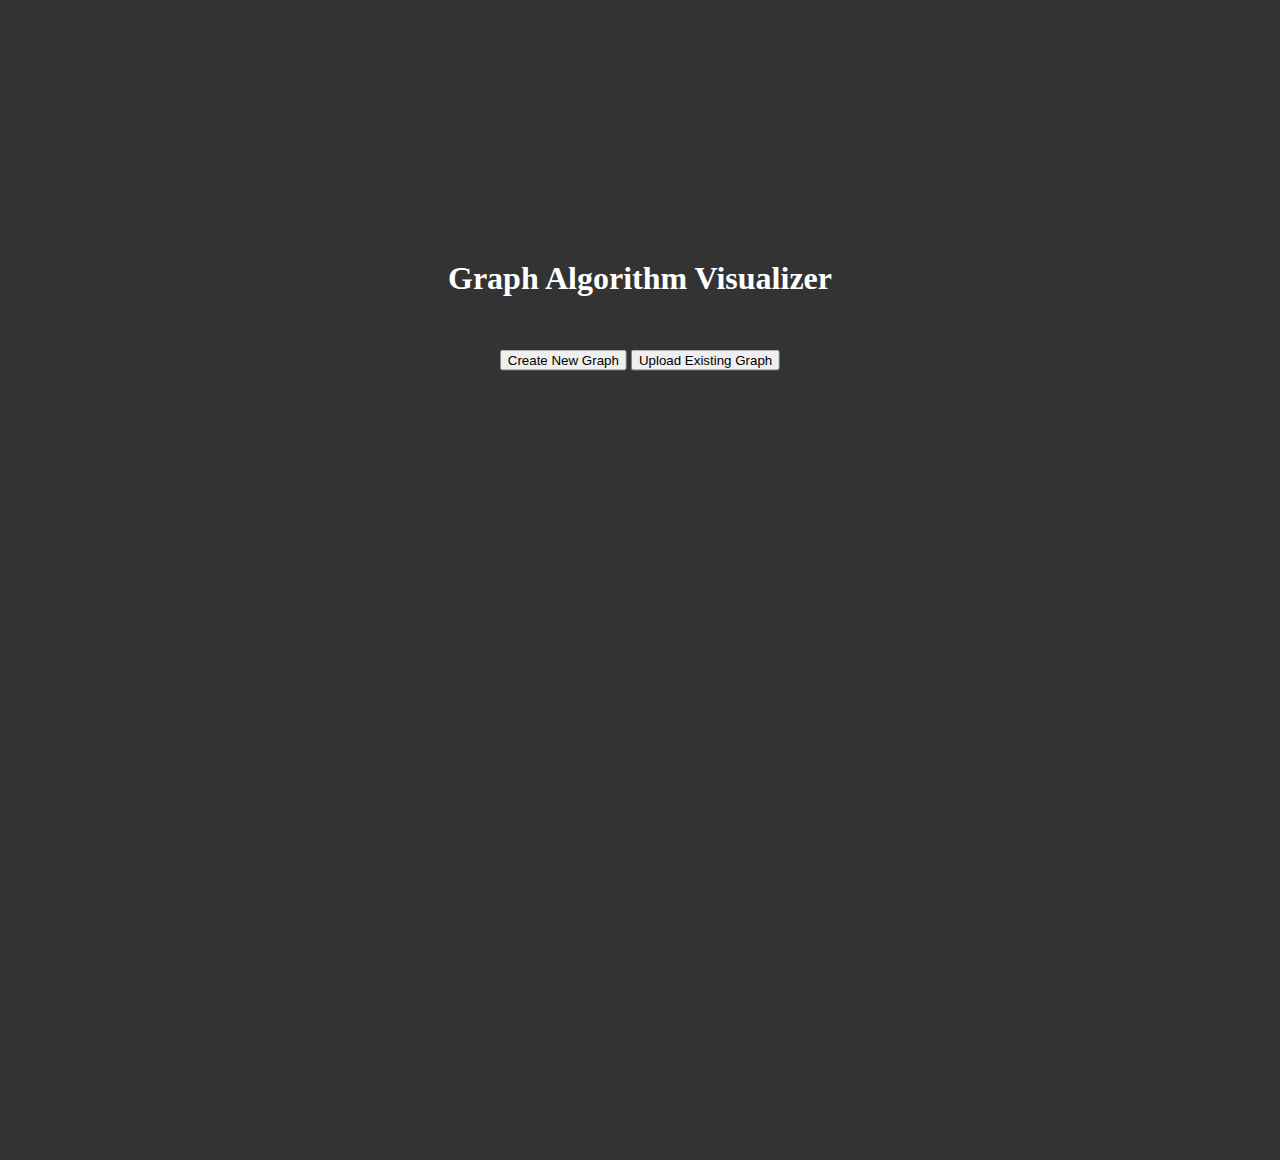
<file: index.html>
<!DOCTYPE html>
<html lang="en">
<head>
<meta charset="UTF-8">
<meta name="viewport" content="width=device-width,
initial-scale=1.0">
  <title>My Graph Visualizer</title>
  <link rel="stylesheet" href="styles.css">
</head>

<body>
  <h1>Graph Algorithm Visualizer</h1>
  <div id="button-container">
    <button id="create-button">Create New Graph</button>
    <button id="upload-button">Upload Existing Graph</button>
  </div>
  <!-- Add a container element where the graph will be displayed -->

  <!-- Add a script to handle the button click event -->
  <script>
    const createButton = document.getElementById('create-button');
    createButton.addEventListener('click', function() {
    window.location = 'graph.html';
});
  </script>
</body>
</html>
</file>
<file: styles.css>
body {
    background-color: #333;
    color: rgb(255, 255, 255);
  }

  h1 {
    text-align: center;
    margin-top: 260px;
  }

  #button-container {
    position: absolute;
    top: 40%;
    left: 50%;
    transform: translate(-50%, -50%);
  }
  #graph {
    width: 100%;
    height: 100%;
  }

  html, body {
    width: 100%;
    height: 100%;
    margin: 0;
    padding: 0;
  }
</file>
